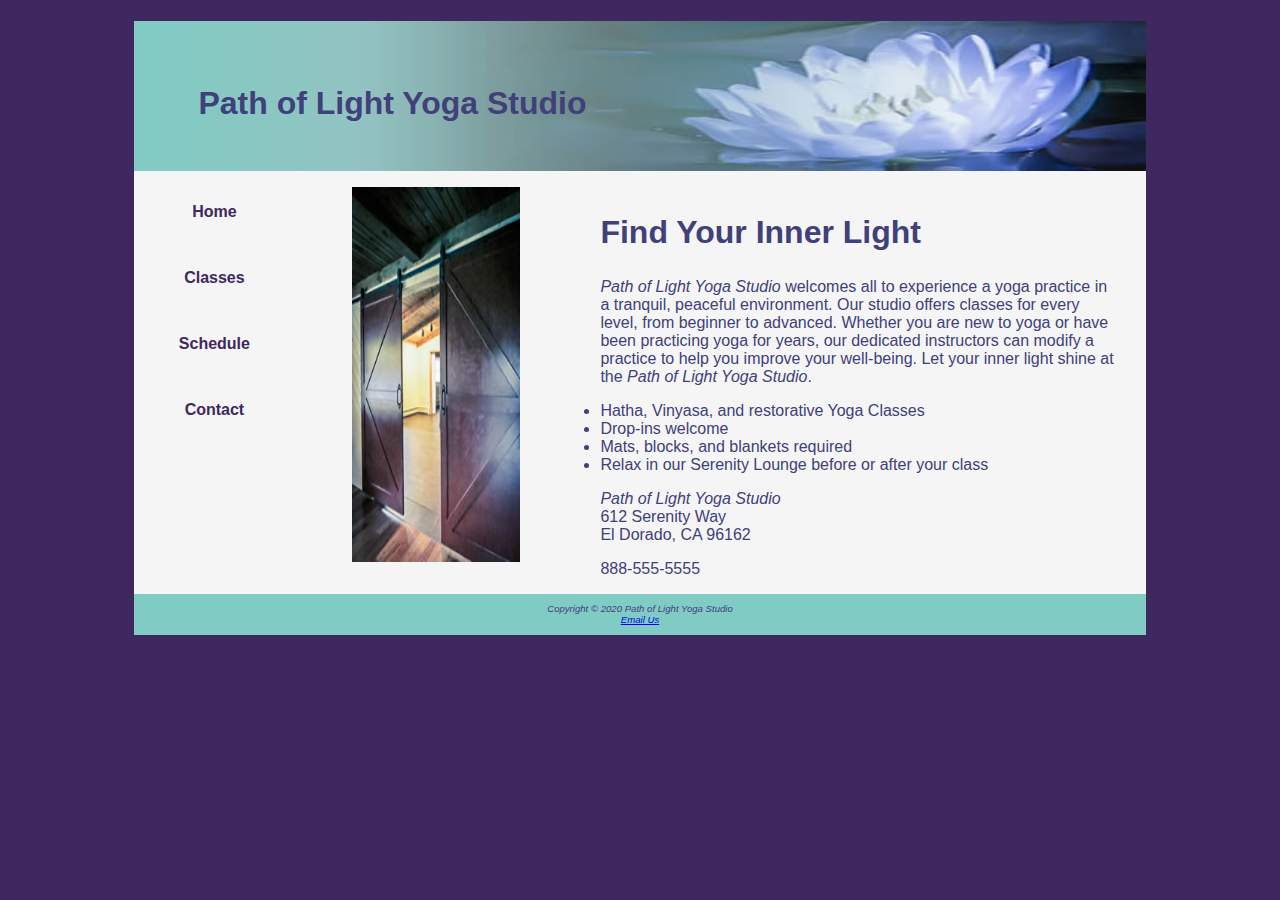
<file: index.html>
<!DOCTYPE html>
<html lang="en">
<head>
    <title>Home</title>
    <meta charset="utf-8">
    <link rel="stylesheet" href="style.css">
</head>
<body>
    <div id="wrapper">
        <header>
            <h1>Path of Light Yoga Studio</h1>
        </header>
        <nav>
            <a href="index.html">Home</a>
            <a href="classes.html">Classes</a>
            <a href="schedule.html">Schedule</a>
            <a href="contact.html">Contact</a>
        </nav>
        <main>
            <img src="images/yogadoor.jpg" alt="door" class="floatleft" height="375" width="200">
            <h2>Find Your Inner Light</h2>
            <p>
                <!--Any time you use the company name, make it stand out-->
                <i class="studio">Path of Light Yoga Studio</i> welcomes all to experience a yoga practice in a tranquil, peaceful
                environment. Our studio offers classes for every level, from beginner to advanced. Whether you are new
                to yoga or have been practicing yoga for years, our dedicated instructors can modify a practice to help
                you improve your well-being. Let your inner light shine at the <i class="studio">Path of Light Yoga Studio</i>.
            </p>
            <ul>
                <li>Hatha, Vinyasa, and restorative Yoga Classes</li>
                <li>Drop-ins welcome</li>
                <li>Mats, blocks, and blankets required</li>
                <li>Relax in our Serenity Lounge before or after your class</li>
            </ul>
            <p>
                <i class="studio">Path of Light Yoga Studio</i><br>
                612 Serenity Way<br>
                El Dorado, CA 96162
            </p>
            <p>888-555-5555</p>
        </main>
        <footer>
            Copyright &copy; 2020 Path of Light Yoga Studio<br>
            <a href="mailto:hudson.mayes@evsck12.com">Email Us</a>
        </footer>
    </div>
</body>
</html>
</file>
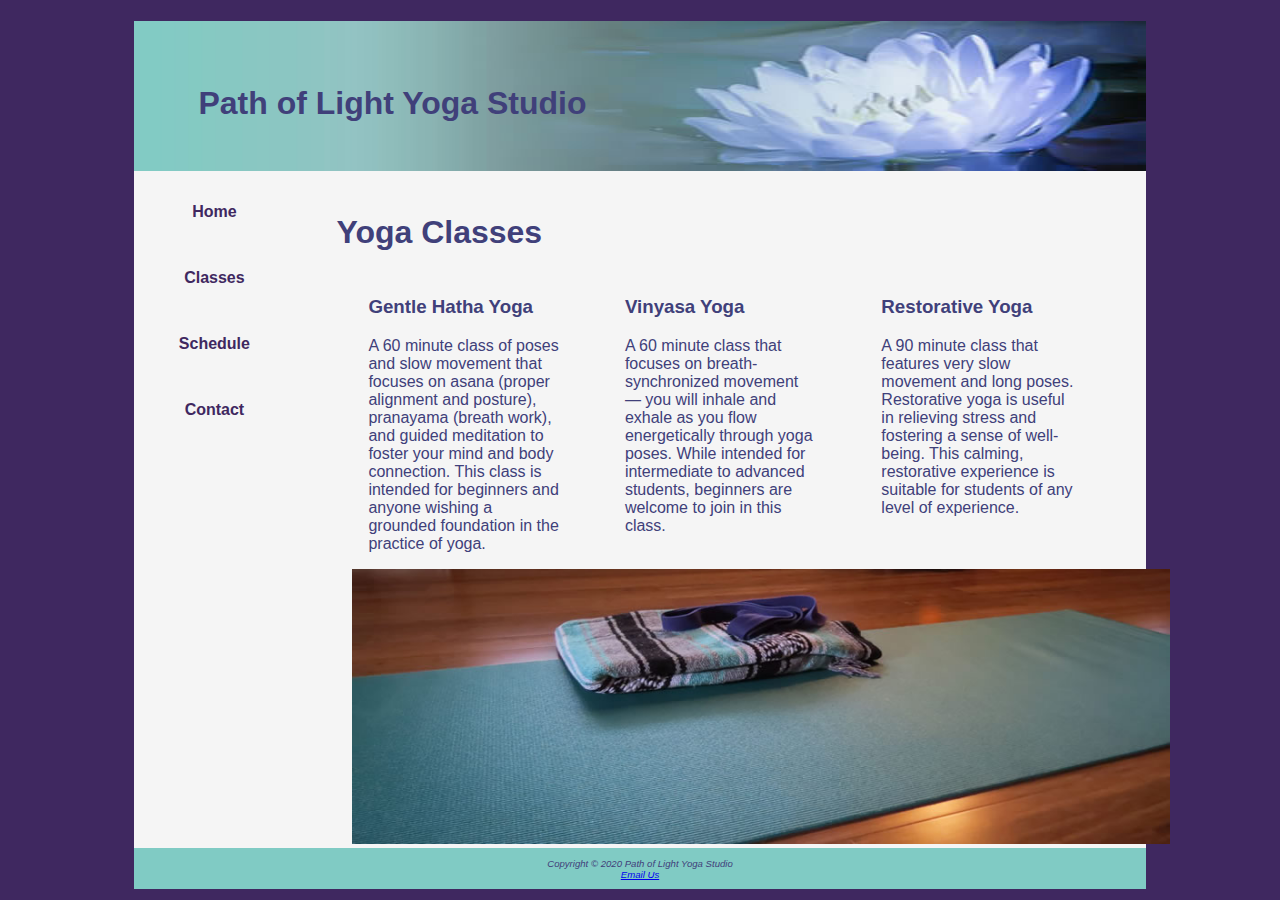
<file: classes.html>
<!DOCTYPE html>
<html lang="en">
<head>
    <title>Classes</title>
    <meta charset="utf-8">
    <link rel="stylesheet" href="style.css">
</head>
<body>
    <div id="wrapper">
        <header>
            <h1>Path of Light Yoga Studio</h1>
        </header>
        <nav>
            <a href="index.html">Home</a>
            <a href="classes.html">Classes</a>
            <a href="schedule.html">Schedule</a>
            <a href="contact.html">Contact</a>
        </nav>
        <main>
            <h2>Yoga Classes</h2>
            <div class="onethird">
                <h3>Gentle Hatha Yoga</h3>
                <p>A 60 minute class of poses and slow movement that focuses on asana (proper alignment and posture), pranayama (breath work), and guided meditation to foster your mind and body connection. This class is intended for beginners and anyone wishing a grounded foundation in the practice of yoga.</p>
            </div>
            <div class="onethird">
                <h3>Vinyasa Yoga</h3>
                <p>A 60 minute class that focuses on breath-synchronized movement — you will inhale and exhale as you flow energetically through yoga poses. While intended for intermediate to advanced students, beginners are welcome to join in this class.</p>
            </div>
            <div class="onethird">
                <h3>Restorative Yoga</h3>
                <p>A 90 minute class that features very slow movement and long poses. Restorative yoga is useful in relieving stress and fostering a sense of well-being. This calming, restorative experience is suitable for students of any level of experience.</p>
            </div>
            <img src="images/yogamat.jpg" alt="mat" height="275" width="850">
        </main>
        <footer>
            Copyright &copy; 2020 Path of Light Yoga Studio<br>
            <a href="mailto:hudson.mayes@evsck12.com">Email Us</a>
        </footer>
    </div>
</body>
</html>
</file>
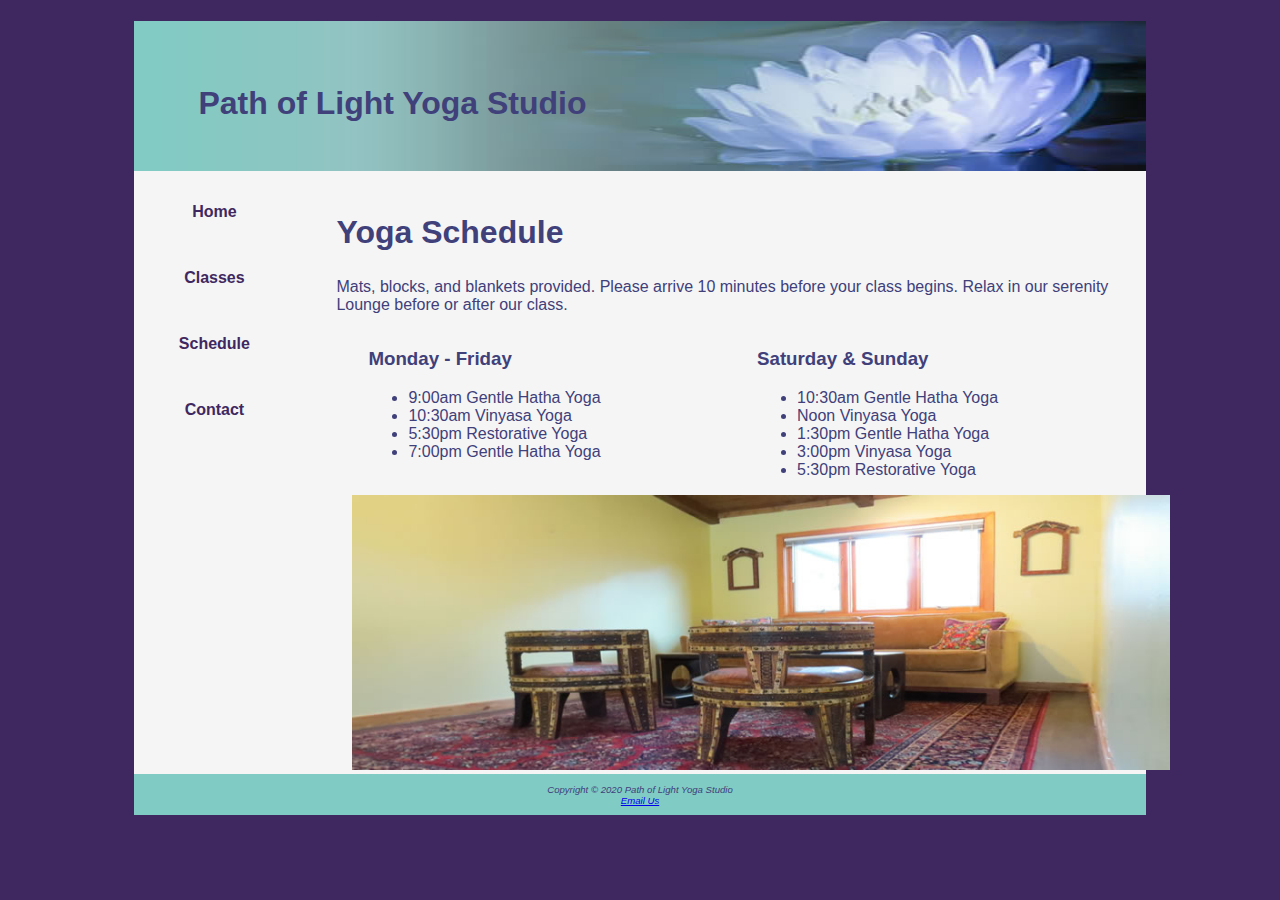
<file: schedule.html>
<!DOCTYPE html>
<html lang="en">
<head>
    <title>Schedule</title>
    <meta charset="utf-8">
    <link rel="stylesheet" href="style.css">
</head>
<body>
    <div id="wrapper">
        <header>
            <h1>Path of Light Yoga Studio</h1>
        </header>
        <nav>
            <a href="index.html">Home</a>
            <a href="classes.html">Classes</a>
            <a href="schedule.html">Schedule</a>
            <a href="contact.html">Contact</a>
        </nav>
        <main>
            <h2>Yoga Schedule</h2>
            <p>Mats, blocks, and blankets provided. Please arrive 10 minutes before your class begins. Relax in our serenity Lounge before or after our class.</p>
            <div class="onehalf">
                <h3>Monday - Friday</h3>
                <ul>
                    <li>9:00am Gentle Hatha Yoga</li>
                    <li>10:30am Vinyasa Yoga</li>
                    <li>5:30pm Restorative Yoga</li>
                    <li>7:00pm Gentle Hatha Yoga</li>
                </ul>
            </div>
            <div class="onehalf">
                <h3>Saturday & Sunday</h3>
                <ul>
                    <li>10:30am Gentle Hatha Yoga</li>
                    <li>Noon Vinyasa Yoga</li>
                    <li>1:30pm Gentle Hatha Yoga</li>
                    <li>3:00pm Vinyasa Yoga</li>
                    <li>5:30pm Restorative Yoga</li>
                </ul>
            </div>
            <div id="hero">
                <img src="images/yogalounge.jpg" alt="lounge" height="275" width="850">
            </div>
        </main>
        <footer>
            Copyright &copy; 2020 Path of Light Yoga Studio<br>
            <a href="mailto:hudson.mayes@evsck12.com">Email Us</a>
        </footer>
    </div>
</body>
</html>
</file>
<file: style.css>
/* single and block line comment */
/* selector styling - applying style to a tag */
body{
    background-color: #3F2860;
    color: #40407A;      /* text color */
    font-family: Verdana, Arial, sans-serif;
}
header{
    background-image: url("images/lilyheader.jpg");
    background-size: 100% 100%;     /* stretch the image to 100% of the parent */
    text-align: left;
    height: 150px;
}
/* applying style to the nav section */
header a:link{
    text-decoration: none;
    display: block;
    color: #40407A;
}
header a:visited{
    text-decoration: none;
    display: block;
    color: #40407A;
}
header a:hover{
    text-decoration: none;
    display: block;
    color: #FFFFFF;
}
h1{
    line-height: 200%;
    padding-top: 50px;
    padding-left: 2em;
}
h2{
    font-size: 200%;
}
nav{
    text-align: center;
    font-weight: bold;
    padding: 1em;
    float: left;  /* dynamically moves to the left of the screen */
    width: 160px;
}
nav a{
    text-decoration: none;
    display: block;
    text-align: center;
    border: #CCCCCC;
    border-width: 3px;
    padding: 1em;
    margin-bottom: 1em;
}
nav ul{
    list-style-type: none; /* removes the bullet points */
    padding: 0em;

}
nav a:link{color: #3F2860;}
nav a:visited{color: #497777;}
nav a:hover{color: #A26100;border: 3px inset #333333;}
footer{
    background-color: #80CBC4;
    font-size: 0.60em;
    text-align: center;
    font-family: Arial, Helvetica, sans-serif;
    font-style: italic;
    padding: 1em;
}
img{
    padding-left: 1em;
    padding-right: 1em;
}
main{
    padding-top: 1em;
    padding-left: 2em;
    padding-right: 2em;
    display: block;
    margin-left: 170px;  /* needed to push main tag off parent by 170px */
}
/* class */
.studio{
    color: #40407A;
    font-style: italic;
}
/* id styling where you can apply to tags with this id */
#wrapper{
    margin-right: auto; /* auto space evenly on both sides */
    margin-left: auto;
    width: 80%;
    background-color: #F5F5F5;
    min-width: 1000px;
    max-width: 1280px;
}
#hero{
    text-align: center;
}
/* to assist with splitting into cols */
.floatleft{
    float: left;
    margin-right: 4em;
    margin-bottom: 1em;
}
/* take up half of the area */
.onehalf{
    float: left;
    width: 50%;
    padding-left: 2em;
    padding-right: 2em;
}
/* take up 1/3 of the area */
.onethird{
    float: left;
    width: 33%;
    padding-left: 2em;
    padding-right: 2em;
}
#clear{
    clear: both;
}
/* global property or global var  */
* {box-sizing: border-box;}
</file>
